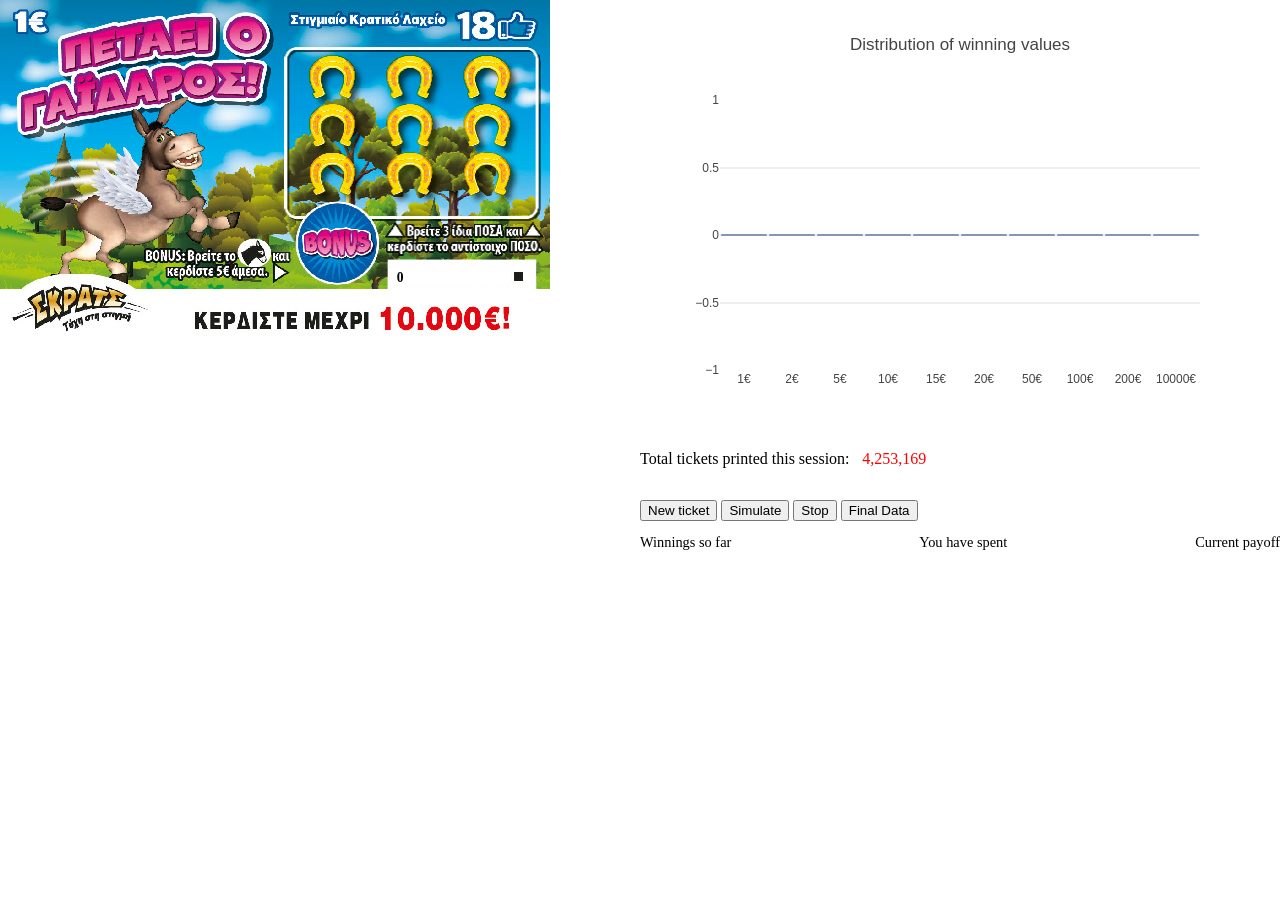
<file: index.html>
<!DOCTYPE html>
<html>
  <head>
    <script src="plotly-latest.min.js"></script>
    <title>Scratch</title>

    <meta
      charset="UTF-8"
      name="viewport"
      content="width=device-width, initial-scale=1.0"
    />
    <link rel="stylesheet" href="new.css" />
  </head>
  <body>
    <div class="ticketCont">
      <div class="blank">
        <div class="serial"></div>
        <div class="cont">
          <div id="a0"></div>
          <div id="a1"></div>
          <div id="a2"></div>
          <div id="a3"></div>
          <div id="a4"></div>
          <div id="a5"></div>
          <div id="a6"></div>
          <div id="a7"></div>
          <div id="a8"></div>
        </div>
      </div>
      <div id="box"></div>
      <div id="pie"></div>
      <div class="text-cont">
        <div class="printedCont">
          <div class="a">
            Total tickets printed this session:
            <div class="printed"></div>
          </div>
          <div class="btn-cont">
            <button id="reset" class="btn">New ticket</button>
            <button id="autoplay" class="btn">Simulate</button>
            <button id="stop" class="btn">Stop</button>
            <button id="final" class="btn">Final Data</button>
          </div>
        </div>
        <div class="results">
          <div class="resultCont">
            Winnings so far
            <div class="profit"></div>
          </div>
          <div class="resultCont">
            You have spent
            <div class="loss"></div>
          </div>
          <div class="resultCont">
            Current payoff
            <div class="payoff"></div>
          </div>
        </div>
      </div>
    </div>
    <script src="new.js"></script>
  </body>
</html>
</file>
<file: new.css>
html {
  font-family: "Raleway, sans-serif;" 
}
 body { 
  width: 100%;
  overflow: hidden;
  margin: 0px;
}

/*
 * {
  box-sizing: border-box;
}
*/
:root {
  --pic0: 
  --pic1: 
  --pic2: 
  --pic3: 
  --pic4: 
  --pic5: 
  --pic6: 
  --pic7: 
  --pic8: 
}

.a {
display: inline-flex;
width: 100%;
height: 100%;
}
.printedCont{
 display: grid;
 grid-template-rows: repeat(auto-fill, minmax(50px, 1fr));
 grid-template-columns: auto;
}
.printed {
  margin-left: 2%;
  font: 90%;
}

.loss, .profit, .payoff, .printed {
  margin-left: 2%;
  color: red;
}

.btn-cont{
  width: 100%;
  height: auto;
}

.resultCont {
  font-size: 90%;
}
.results {
  display: flex;
  justify-content: space-between; 
  width: 100%;
  margin-top: 2%;
  height: auto;
}


.ticketCont {
  display: grid;
  width: 100%;
  height: auto;
  grid-template-columns: repeat(auto-fit, minmax(600px, 1fr));

}

.blank {
  position: relative;
  width: 100%;
  height: auto;
  background-repeat: no-repeat;
  background-image: url("blankBase.png");
  z-index: 1;

  display: grid;
  grid-template-columns: repeat(25, 4%);
  grid-template-rows: repeat(15, 6%);
}

.serial {
  position: absolute;
  top: 60%;
  left: 62%;
  font-weight: 600;
  font-size: 85%;
}

.cont {
  position: absolute;
  top: 10%;
  right: 15%;
  width: 40%;
  height: 35%;
  display: grid; 
  grid-template-columns: repeat(3, 1fr);
  grid-template-rows: repeat(3, 1fr);
  z-index: 2;
}

@media only screen and (min-width: 1440px) {
  .cont {
    right: 25%;
    width: 35%;
  }
}

@media only screen and (min-width: 1920px) {
  .cont {
    right: 16%;
    width: 40%;
  }
}

@media only screen and (min-width: 3840px) {
  .cont {
    right: 43%;
    width: 29%;
  }
  .serial{
    left: 41%;
  }
}

#box {
  width:100%;
  height: 100%;
}

#pie  {
  width: 100%;
  height: 100%;
  position: relative;
  top: -20%;
}

.cell {
  background-image: url("toHoverTrans.png");
  background-position: inherit;
  background-repeat: no-repeat;
  background-attachment: fixed;
  z-index: 3;
}


#a0 {
  background: var(--pic0);
  background-repeat: no-repeat;
  background-position: center;
}


#a1 {
  background: var(--pic1);
  background-position: center;
  background-repeat: no-repeat;
}

#a2 {
  background: var(--pic2);
  background-position: center;
  background-repeat: no-repeat;
}

#a3 {
  background: var(--pic3);
  background-position: center;
  background-repeat: no-repeat;
}

#a4 {
  background: var(--pic4);
  background-position: center;
  background-repeat: no-repeat;
}
#a5 {
  background: var(--pic5);
  background-position: center;
  background-repeat: no-repeat;
}

#a6 {
  background: var(--pic6);
  background-position: center;
  background-repeat: no-repeat;
}

#a7 {
  background: var(--pic7);
  background-position: center;
  background-repeat: no-repeat;
}

#a8 {
  background: var(--pic8);
  background-position: center;
  background-repeat: no-repeat;
}


/*
.one {
  z-index: -1;
}
*/
</file>
